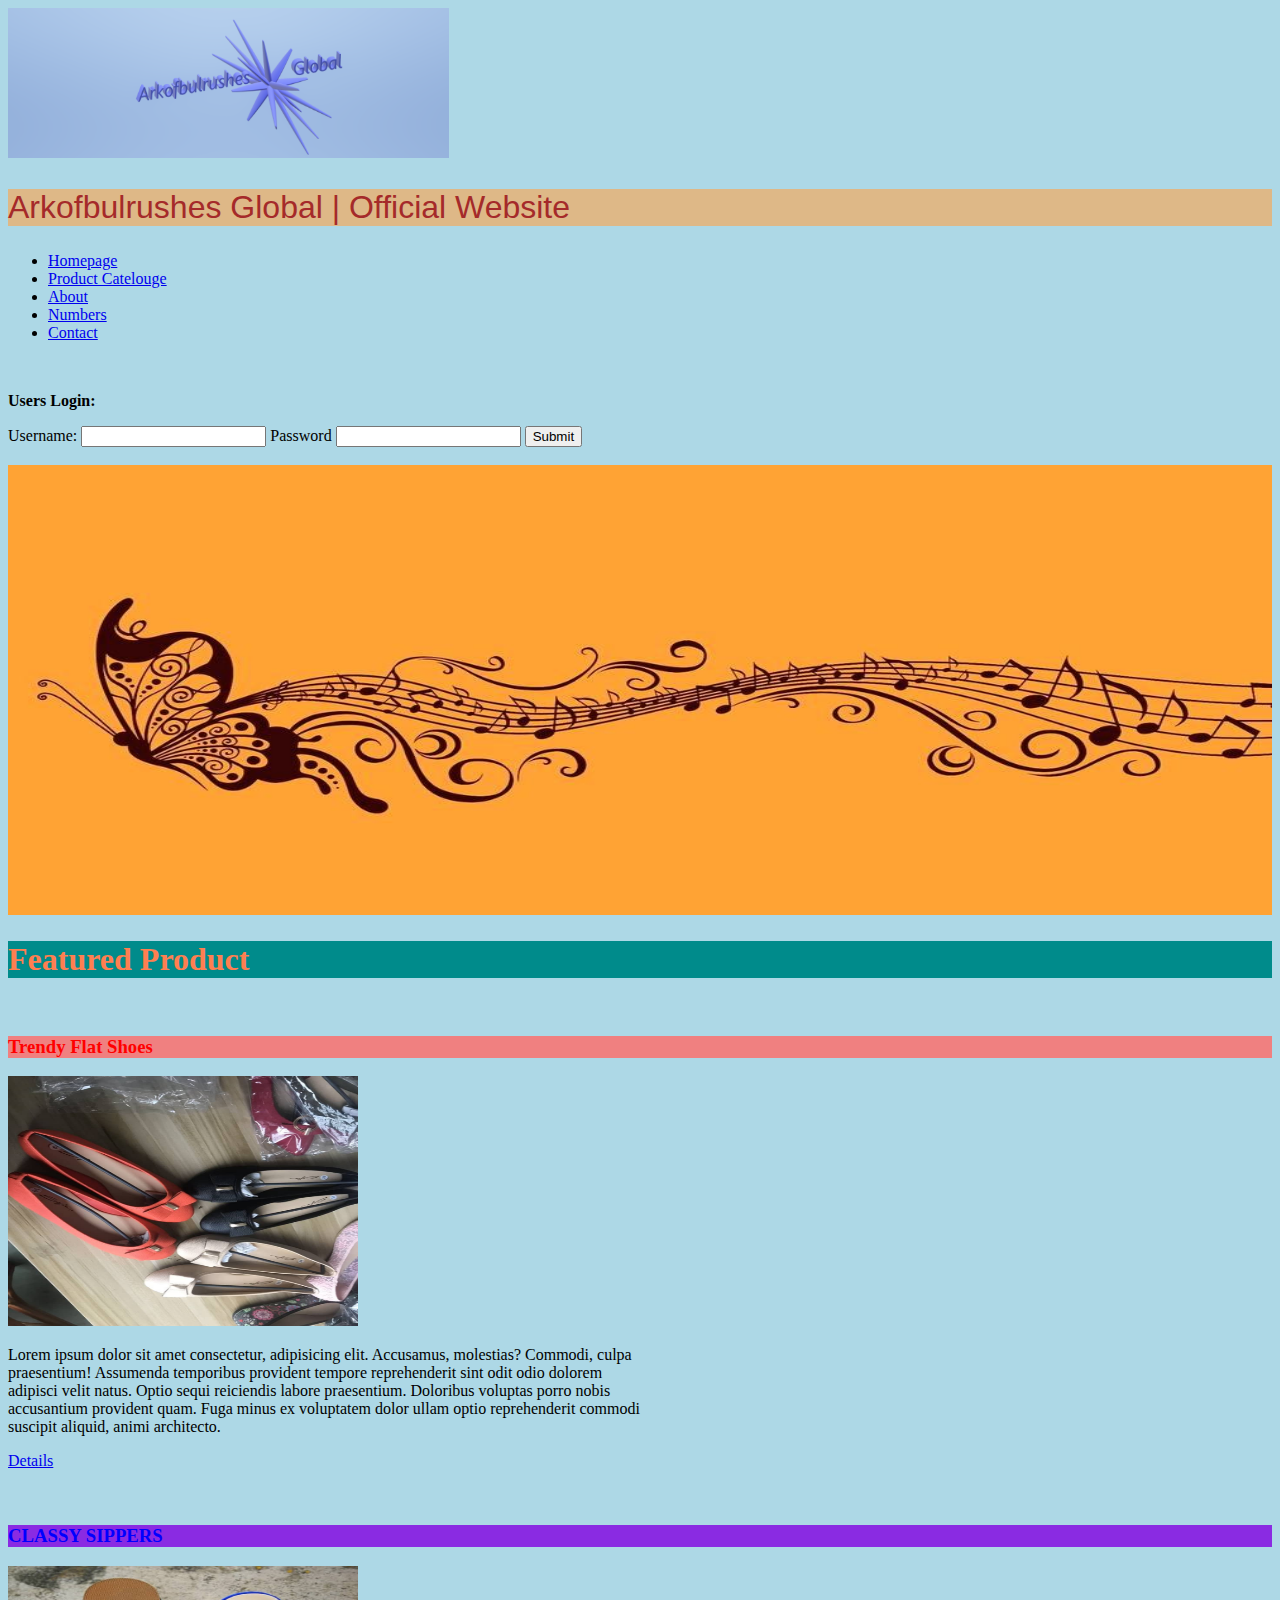
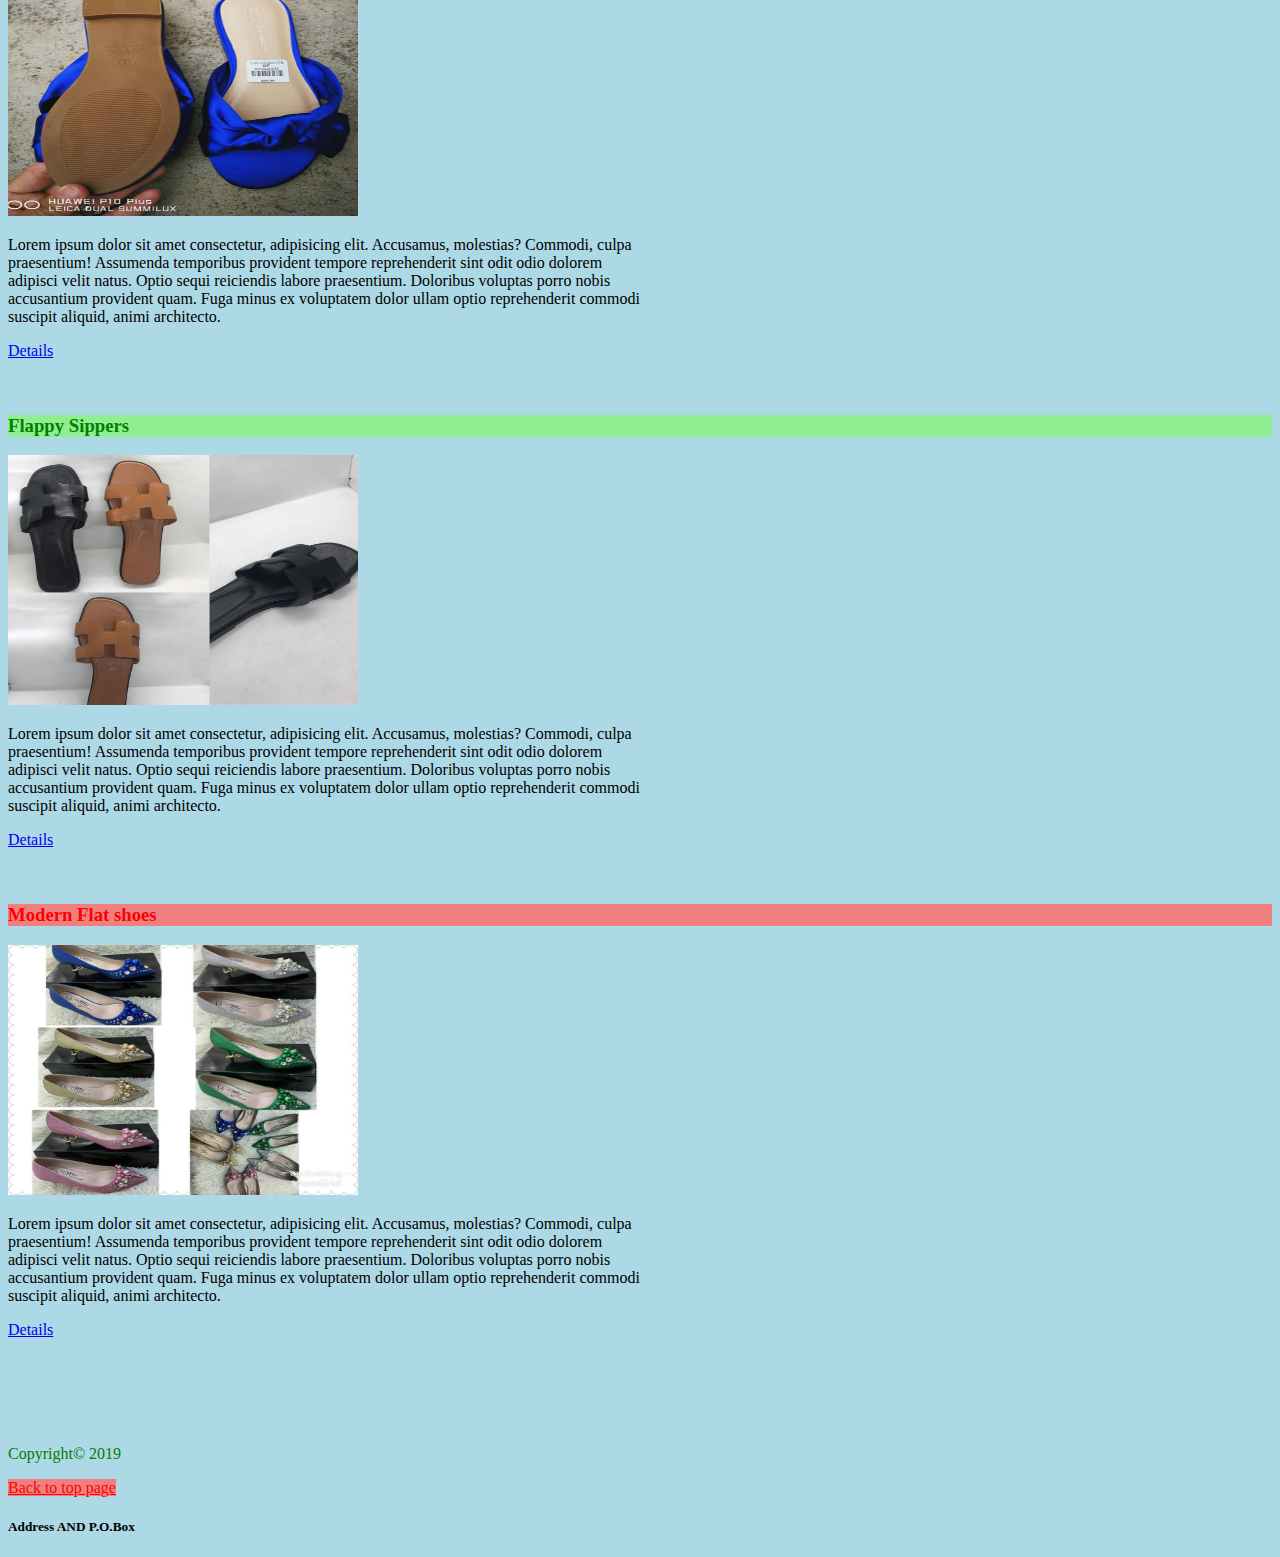
<file: index.html>
<!DOCTYPE html>
<html lang="en">
  <head>
    <meta charset="UTF-8">
    <meta name="viewport" content="width=device-width, initial-scale=1.0">
    <meta http-equiv="X-UA-Compatible" content="ie=edge">
    <title>Arkofbulrushes | Global</title>
    <link rel="stylesheet" href="./css/Main.css">
  </head>
  <body>
    <img src="Image_ack/Ark_logo2.PNG" height="150" alt="image of Green Fabric">
    <h2 id="companyname">Arkofbulrushes Global | Official Website</h2>
      <ul> 
        <li><a href="index.html">Homepage</a></li>
        <li><a href="Product Catalogue.html">Product Catelouge</a></li>
        <li><a href="About.html">About</a></li>
        <li><a href="Numbers.html">Numbers</a></li>
        <li><a href="Contact.html">Contact</a></li> 
      </ul>
      <br>
      <P> <strong>Users Login:</strong></P>
    <form action="">
      <label for="Username">Username:</label>
      <input type="text" name="Username" id="Username">
      <label for="Password">Password</label>
      <input type="password" name="Password" id="Password">
      <button>Submit</button>
      <br>
      <a href="Please Sign Up" target="_blank" ></a> 
      <br>
    </form>
      <img src="./Image_ack/online-buy.jpg" width="100%" height="450" alt="background">
      <br>
      <h1 style="color: coral; background-color: darkcyan">Featured Product</h1>
      <br>
      <h3 class="flat">Trendy Flat Shoes</h3>
      <img src="./Image_ack/flats_slik.jpeg" width="350" height="250" alt="Trendy Flat Shoes">
      <p style="width: 50%">Lorem ipsum dolor sit amet consectetur, adipisicing elit. Accusamus, molestias? Commodi, culpa praesentium!
    Assumenda temporibus provident tempore reprehenderit sint odit odio dolorem adipisci velit natus. Optio sequi
    reiciendis labore praesentium. Doloribus voluptas porro nobis accusantium provident quam. Fuga minus ex voluptatem
    dolor ullam optio reprehenderit commodi suscipit aliquid, animi architecto.</p>
      <a href="#" target="_blank">Details</a>
      <br>
      <br>
      <br>  
      <h3 class="classy Uppercase">Classy Sippers</h3>
      <img src="./Image_ack/slippers_blue.jpeg" width="350" height="250" alt="Trendy Flat Shoes">
      <p style="width: 50%">Lorem ipsum dolor sit amet consectetur, adipisicing elit. Accusamus, molestias? Commodi, culpa praesentium!
    Assumenda temporibus provident tempore reprehenderit sint odit odio dolorem adipisci velit natus. Optio sequi
    reiciendis labore praesentium. Doloribus voluptas porro nobis accusantium provident quam. Fuga minus ex voluptatem
    dolor ullam optio reprehenderit commodi suscipit aliquid, animi architecto.</p>
      <a href="#" target="_blank">Details</a>
      <br>
      <br>
      <br>
        <h3 class="flappy">Flappy Sippers</h3>
        <img src="./Image_ack/slippers_new.jpeg" width="350" height="250" alt="Trendy Flat Shoes">
        <p style="width: 50%">Lorem ipsum dolor sit amet consectetur, adipisicing elit. Accusamus, molestias? Commodi, culpa praesentium!
    Assumenda temporibus provident tempore reprehenderit sint odit odio dolorem adipisci velit natus. Optio sequi
    reiciendis labore praesentium. Doloribus voluptas porro nobis accusantium provident quam. Fuga minus ex voluptatem
    dolor ullam optio reprehenderit commodi suscipit aliquid, animi architecto.</p>
        <a href="#" target="_blank">Details</a>
        <br>
        <br>
        <br>
        <h3 class="flat">Modern Flat shoes</h3>
        <img src="./Image_ack/Shoes_vary.jpeg" width="350" height="250" alt="Trendy Flat Shoes">
        <p style="width: 50%">Lorem ipsum dolor sit amet consectetur, adipisicing elit. Accusamus, molestias? Commodi, culpa praesentium!
    Assumenda temporibus provident tempore reprehenderit sint odit odio dolorem adipisci velit natus. Optio sequi
    reiciendis labore praesentium. Doloribus voluptas porro nobis accusantium provident quam. Fuga minus ex voluptatem
    dolor ullam optio reprehenderit commodi suscipit aliquid, animi architecto.</p>
        <a href="#" target="_blank">Details</a>
        <br>
        <br>
        <br>
        <br>
        <br>
        <br>
        <p style="color:green">Copyright&copy 2019</p>
        <a id=backtotop class="flat" href="#">Back to top page</a>
        <h5>Address AND P.O.Box</h5>
        
  </body>
</html>
</file>
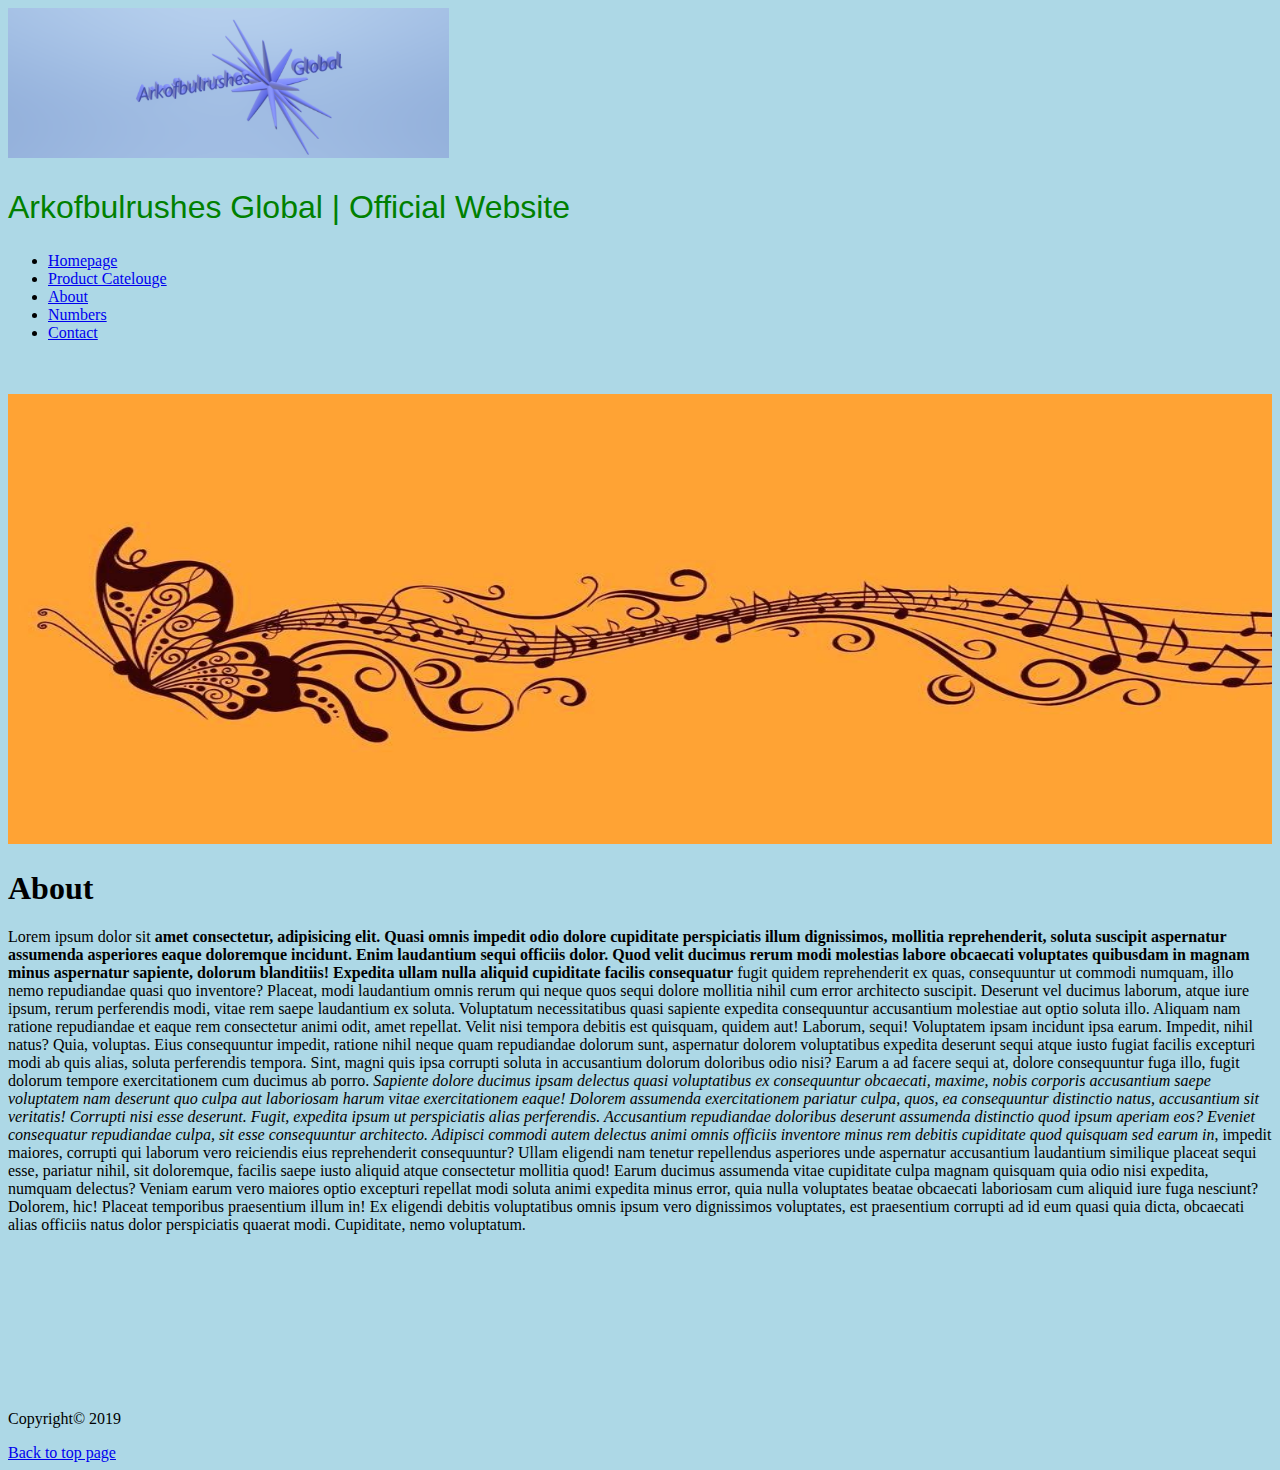
<file: About.html>
<!DOCTYPE html>
<html lang="en">
  <head>
    <meta charset="UTF-8">
    <meta name="viewport" content="width=device-width, initial-scale=1.0">
    <meta http-equiv="X-UA-Compatible" content="ie=edge">
    <title>About</title>
    <link rel="stylesheet" href="./css/Main.css">
  </head>
  <body>
    <img src="Image_ack/Ark_logo2.PNG" height="150" alt="image of Green Fabric">
    <h2>Arkofbulrushes Global | Official Website</h2>
    <ul> 
      <li><a href="index.html">Homepage</a></li>
      <li><a href="Product Catalogue.html">Product Catelouge</a></li>
      <li><a href="About.html">About</a></li>
      <li><a href="Numbers.html">Numbers</a></li>
      <li><a href="Contact.html">Contact</a></li>
    </ul>
      <br>
      <br>
    <img src="./Image_ack/online-buy.jpg" width="100%" height="450" alt="background">
      <br>
    <h1>About</h1>
    <p>Lorem ipsum dolor sit <strong> amet consectetur, adipisicing elit. Quasi omnis impedit odio dolore cupiditate perspiciatis illum dignissimos, mollitia reprehenderit, soluta suscipit aspernatur assumenda asperiores eaque doloremque incidunt. Enim laudantium sequi officiis dolor. Quod velit ducimus rerum modi molestias labore obcaecati voluptates quibusdam in magnam minus aspernatur sapiente, dolorum blanditiis! Expedita ullam nulla aliquid cupiditate facilis consequatur</strong> fugit quidem reprehenderit ex quas, consequuntur ut commodi numquam, illo nemo repudiandae quasi quo inventore? Placeat, modi laudantium omnis rerum qui neque quos sequi dolore mollitia nihil cum error architecto suscipit. Deserunt vel ducimus laborum, atque iure ipsum, rerum perferendis modi, vitae rem saepe laudantium ex soluta. Voluptatum necessitatibus quasi sapiente expedita consequuntur accusantium molestiae aut optio soluta illo. Aliquam nam ratione repudiandae et eaque rem consectetur animi odit, amet repellat. Velit nisi tempora debitis est quisquam, quidem aut! Laborum, sequi! Voluptatem ipsam incidunt ipsa earum. Impedit, nihil natus? Quia, voluptas. Eius consequuntur impedit, ratione nihil neque quam repudiandae dolorum sunt, aspernatur dolorem voluptatibus expedita deserunt sequi atque iusto fugiat facilis excepturi modi ab quis alias, soluta perferendis tempora. Sint, magni quis ipsa corrupti soluta in accusantium dolorum doloribus odio nisi? Earum a ad facere sequi at, dolore consequuntur fuga illo, fugit dolorum tempore exercitationem cum ducimus ab porro. <em>Sapiente dolore ducimus ipsam delectus quasi voluptatibus ex consequuntur obcaecati, maxime, nobis corporis accusantium saepe voluptatem nam deserunt quo culpa aut laboriosam harum vitae exercitationem eaque! Dolorem assumenda exercitationem pariatur culpa, quos, ea consequuntur distinctio natus, accusantium sit veritatis! Corrupti nisi esse deserunt. Fugit, expedita ipsum ut perspiciatis alias perferendis. Accusantium repudiandae doloribus deserunt assumenda distinctio quod ipsum aperiam eos? Eveniet consequatur repudiandae culpa, sit esse consequuntur architecto. Adipisci commodi autem delectus animi omnis officiis inventore minus rem debitis cupiditate quod quisquam sed earum in</em>, impedit maiores, corrupti qui laborum vero reiciendis eius reprehenderit consequuntur? Ullam eligendi nam tenetur repellendus asperiores unde aspernatur accusantium laudantium similique placeat sequi esse, pariatur nihil, sit doloremque, facilis saepe iusto aliquid atque consectetur mollitia quod! Earum ducimus assumenda vitae cupiditate culpa magnam quisquam quia odio nisi expedita, numquam delectus? Veniam earum vero maiores optio excepturi repellat modi soluta animi expedita minus error, quia nulla voluptates beatae obcaecati laboriosam cum aliquid iure fuga nesciunt? Dolorem, hic! Placeat temporibus praesentium illum in! Ex eligendi debitis voluptatibus omnis ipsum vero dignissimos voluptates, est praesentium corrupti ad id eum quasi quia dicta, obcaecati alias officiis natus dolor perspiciatis quaerat modi. Cupiditate, nemo voluptatum.</p>
      <br>
      <br>
      <br>
      <br>
      <br>
      <br>
      <br>
      <br>
    <p>Copyright&copy 2019</p>

    <a href="#">Back to top page</a> 

  </body>
</html>
</file>
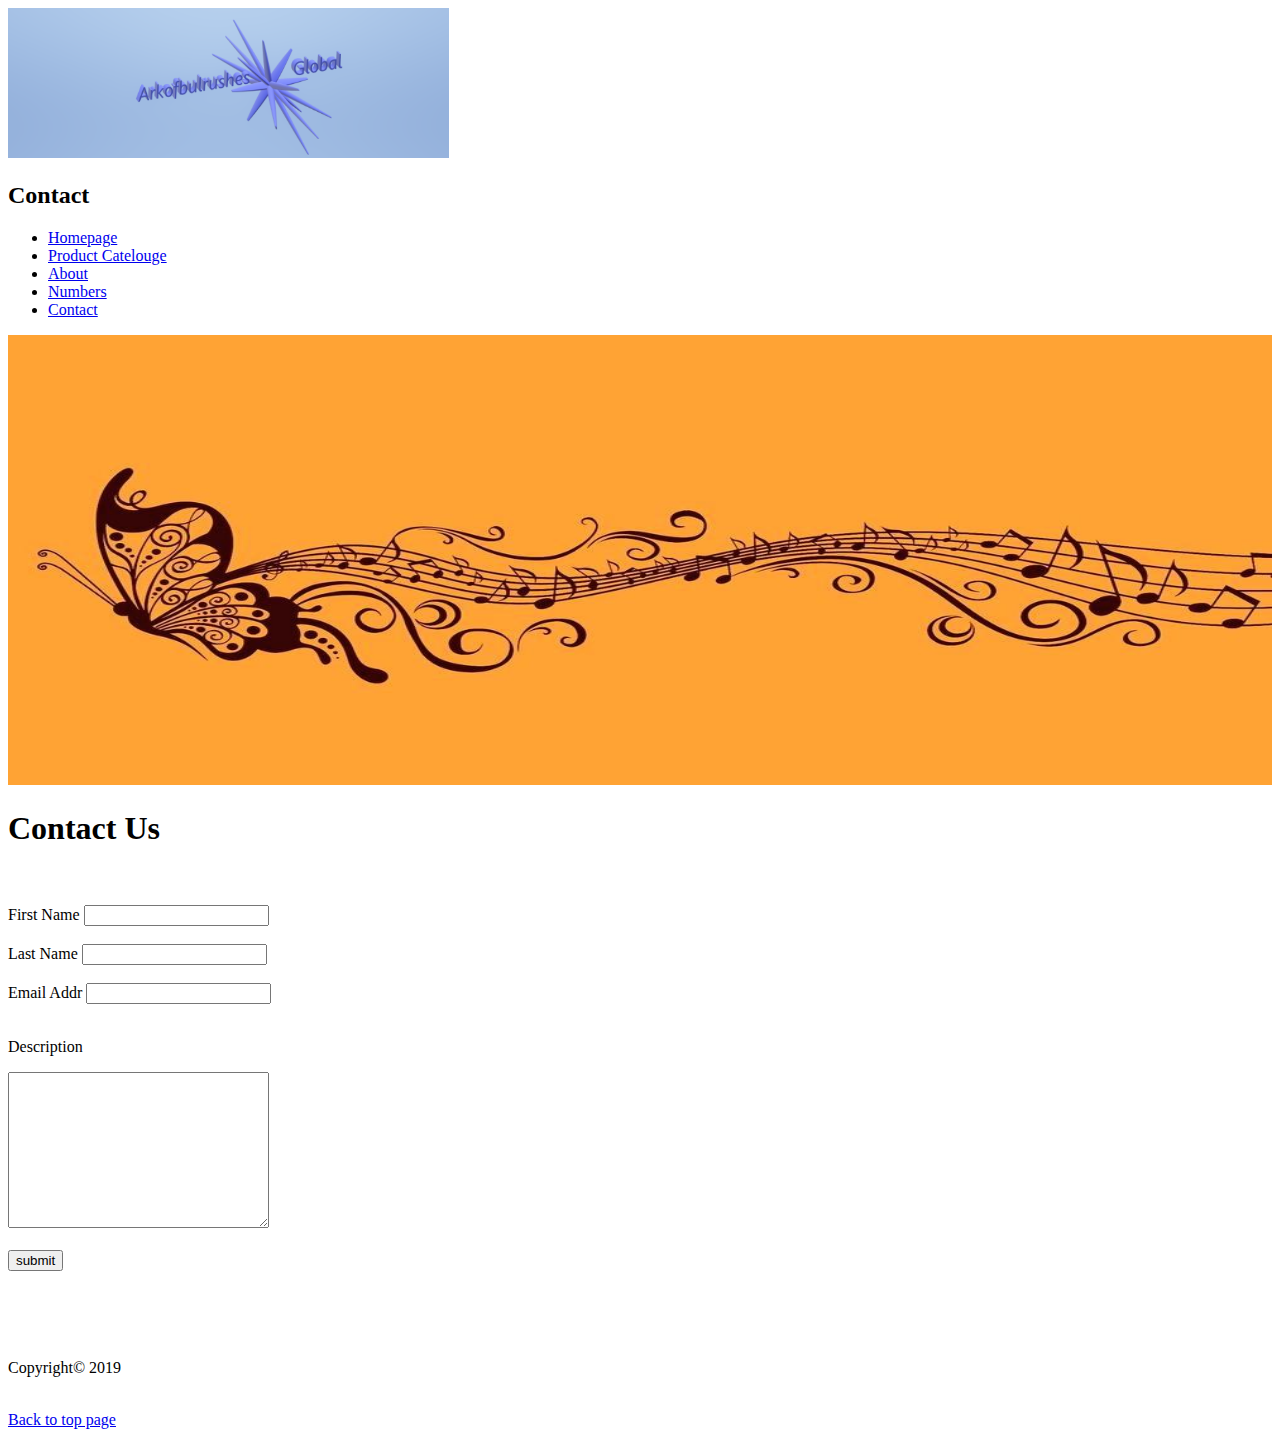
<file: Contact.html>
<!DOCTYPE html>
<html lang="en">
  <head>
    <meta charset="UTF-8">
    <meta name="viewport" content="width=device-width, initial-scale=1.0">
    <meta http-equiv="X-UA-Compatible" content="ie=edge">
    <title>Arkofbulrushes | Global</title>
  </head>
  <body>
    <img src="Image_ack/Ark_logo2.PNG" height="150" alt="image of Green Fabric">
    <h2>Contact</h2>
    <ul> 
      <li><a href="index.html">Homepage</a></li>
      <li><a href="Product Catalogue.html">Product Catelouge</a></li>
      <li><a href="About.html">About</a></li>
      <li><a href="Numbers.html">Numbers</a></li>
      <li><a href="Contact.html">Contact</a></li>
    </ul>
    <img src="./Image_ack/online-buy.jpg" width="100%" height="450" alt="background">
  <br>
  <h1>Contact Us</h1>
  <br>
  <br>
  <form action="">
      <label for="name">First Name</label>
      <input type="text" name="name" id="name">
    <br>
    <br>
      <label for="name">Last Name</label>
      <input type="text" name="name" id="name">
    <br>
    <br>
      <label for="email">Email Addr </label>
      <input type="text" email="email" id="email" >
    <br>
    <br>
    <p>Description</p>
    <textarea 
      name="Description" 
      id="" 
      cols="30" 
      rows="10" 
      placeholder="You Description">
    </textarea>
  <Br></Br>
  <button type="Submit">submit</button>
  </form>
    <br>
    <br>
    <br>
    <br>
    <p>Copyright&copy 2019</p>
    <br>
  <a href="#">Back to top page</a>
  </body>
</html>
</file>
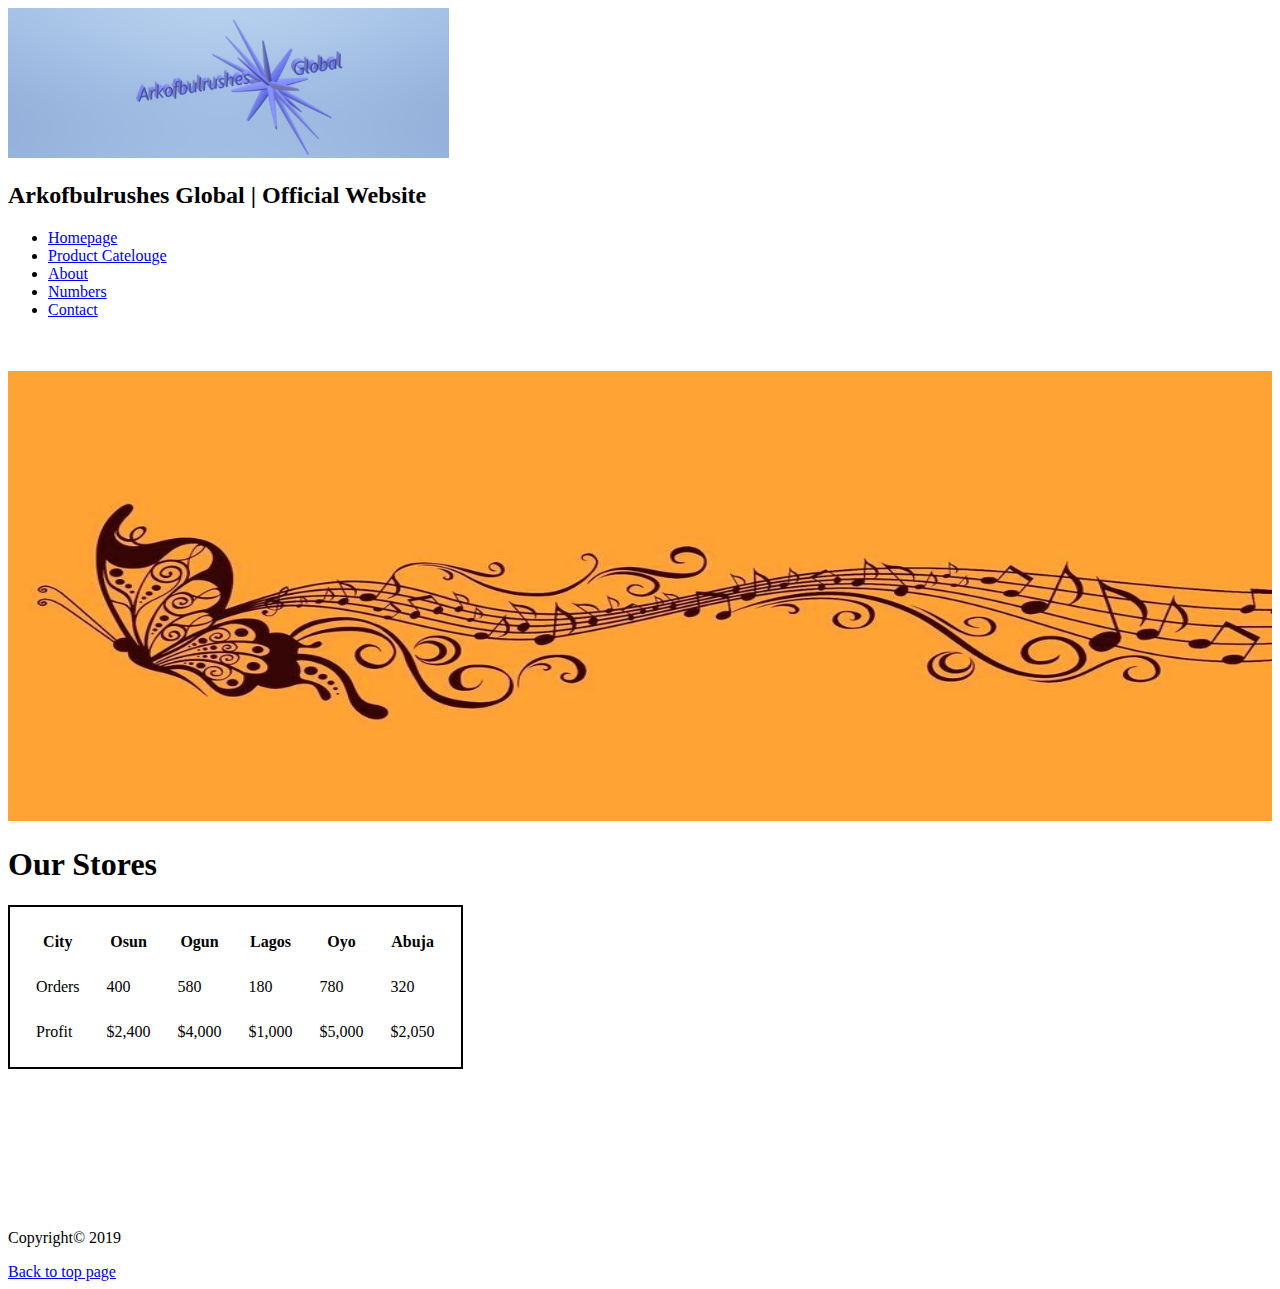
<file: Numbers.html>
<!DOCTYPE html>
<html lang="en">
  <head>
    <meta charset="UTF-8">
    <meta name="viewport" content="width=device-width, initial-scale=1.0">
    <meta http-equiv="X-UA-Compatible" content="ie=edge">
    <title>Number</title>
  </head>
  <body>
    <img src="Image_ack/Ark_logo2.PNG" height="150" alt="image of Green Fabric">
    <h2>Arkofbulrushes Global | Official Website</h2>
    <ul> 
      <li><a href="index.html">Homepage</a></li>
      <li><a href="Product Catalogue.html">Product Catelouge</a></li>
      <li><a href="About.html">About</a></li>
      <li><a href="Numbers.html">Numbers</a></li>
      <li><a href="Contact.html">Contact</a></li>
    </ul>
      <br>
      <br>
    <img src="./Image_ack/online-buy.jpg" width="100%" height="450" alt="background">
      <br>
    <h1>Our Stores</h1>
    <!-- Table Element  -->
    <table style="border:2px solid black;border-spacing:25px">
      <tr>
        <th>City</th>
        <th>Osun</th>
        <th>Ogun</th>
        <th>Lagos</th>
        <th>Oyo</th>
        <TH>Abuja</TH>
      </tr>
      <tr>
        <td>Orders</td>
        <td>400</td>
        <td>580</td>
        <td>180</td>
        <td>780</td>
        <td>320</td>
      </tr>
      <tr>
        <td>Profit</td>
        <td>$2,400</td>
        <td>$4,000</td>
        <td>$1,000</td>
        <td>$5,000</td>
        <td>$2,050</td>
      </tr>
    </table>
      <br>
      <br>
      <br>
      <br>
      <br>
      <br>
      <br>
      <br>
    <p>Copyright&copy 2019</p>
    <a href="#">Back to top page</a> 
  </body>
</html>
</file>
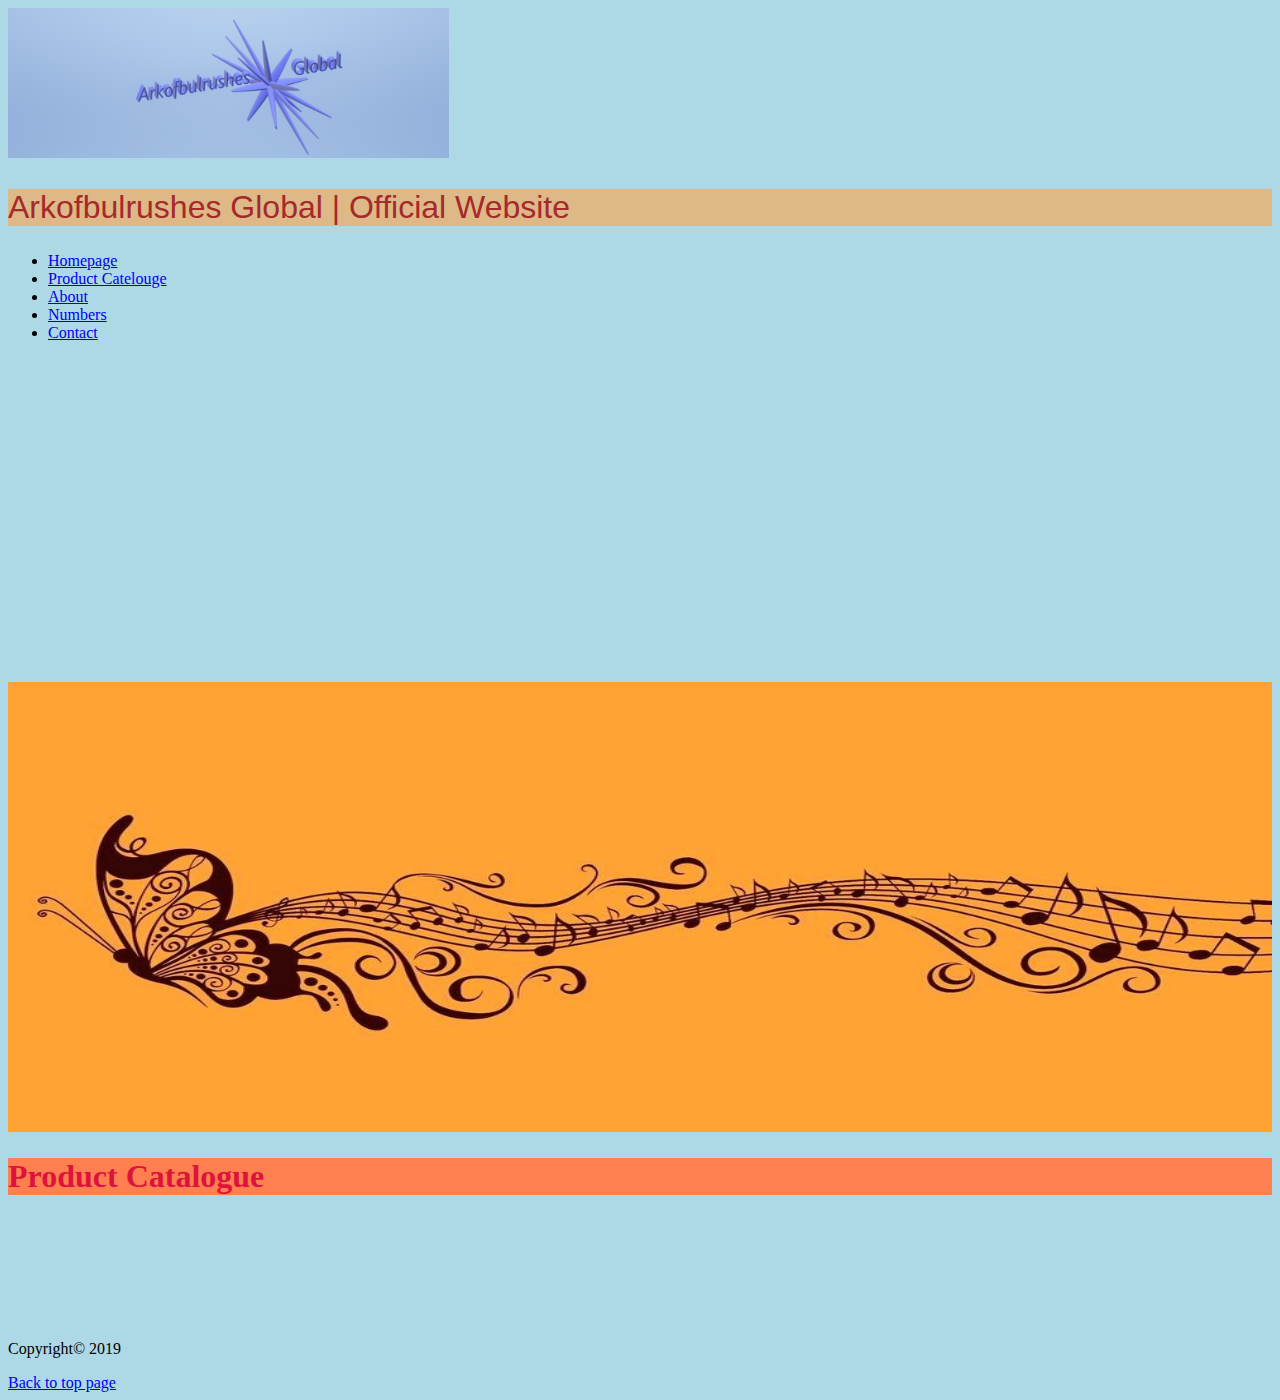
<file: Product Catalogue.html>
<!DOCTYPE html>
<html lang="en">
  <head>
    <meta charset="UTF-8">
    <meta name="viewport" content="width=device-width, initial-scale=1.0">
    <meta http-equiv="X-UA-Compatible" content="ie=edge">
    <title>Products</title>
    <link rel="stylesheet" href="/css/Main.css">
  </head>
  <body>
    <img src="Image_ack/Ark_logo2.PNG" height="150" alt="image of Green Fabric">
    <h2 id="companyname">Arkofbulrushes Global | Official Website</h2>
    <ul> 
      <li><a href="index.html">Homepage</a></li>
      <li><a href="Product Catalogue.html">Product Catelouge</a></li>
      <li><a href="About.html">About</a></li>
      <li><a href="Numbers.html">Numbers</a></li>
      <li><a href="Contact.html">Contact</a></li>
    </ul>
      <br>
      <br>
      <br>
      <br>
      <br>
      <br>
      <br>
      <br>
      <br>
      <br>
      <br>
      <br>
      <br>
      <br>
      <br>
      <br>
      <br>
      <br>
    <img src="./Image_ack/online-buy.jpg" width="100%" height="450" alt="background">
      <br>
    <h1 id="product">Product Catalogue</h1>
    
      <br>
      <br>
      <br>
      <br>
      <br>
      <br>
    <p>Copyright&copy 2019</p>

    <a href="#">Back to top page</a>


  </body>
</html>
</file>
<file: css/Main.css>
/* Type Selector */
h2 {
  color: brown;
  font: 2em sans-serif;
}

/* Group Element */
body {
  background-color: lightblue
}
h4,h2 {
  color: green
}

/* ID Selector */
#companyname {
  color: brown;
  background-color: burlywood;
}
#product {
  color: crimson;
  background-color: coral
}

/* Class Selector */
.classy {
  color: blue;
  background: blueviolet;
  background-size: 2rem
}
.flappy {
  color: green;
  background: lightgreen;
}
.flat {
  color: red;
background: lightcoral
}
/* Combine ID AND Class Selector */
.Uppercase {
  text-transform: uppercase;

}
</file>
